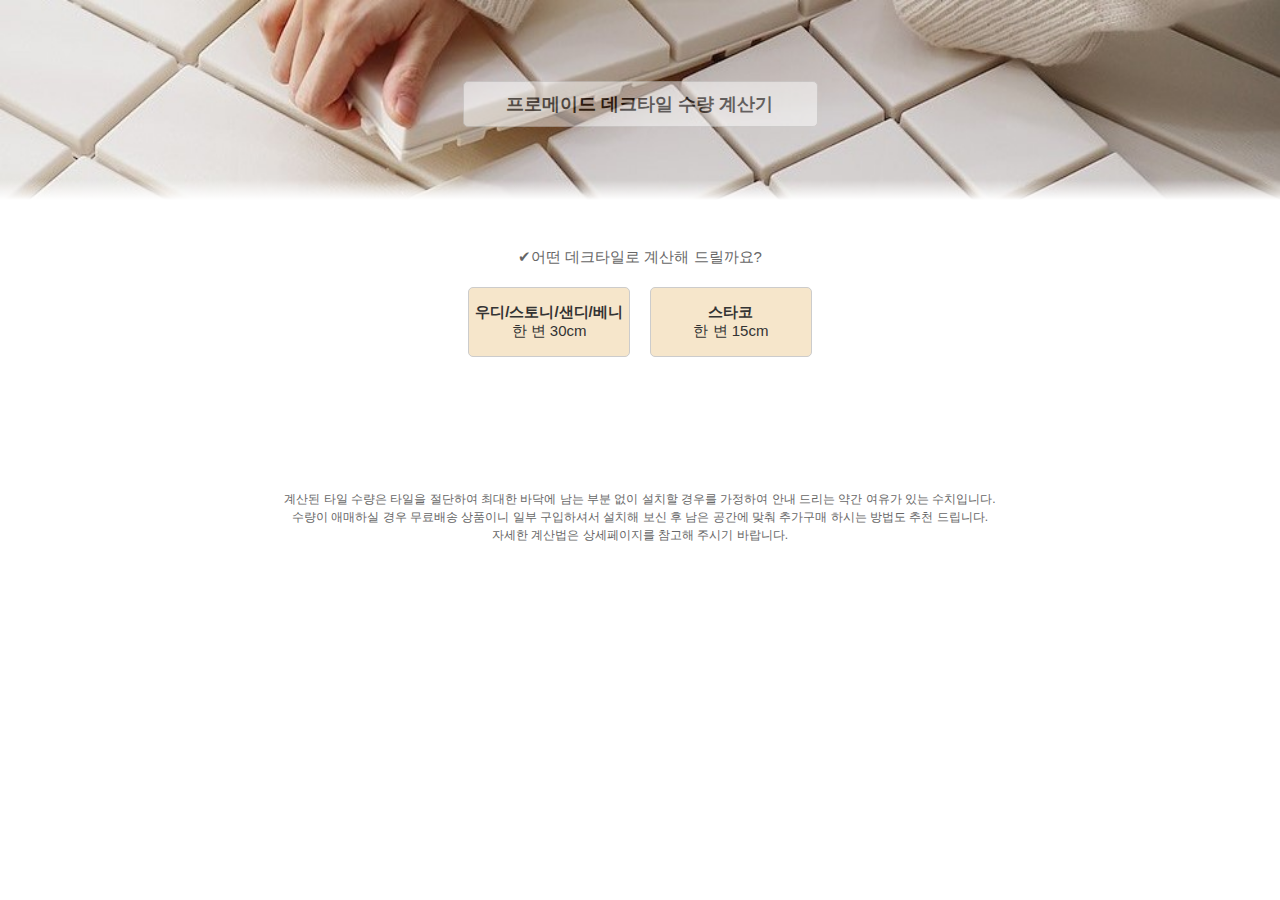
<file: index.html>
<!DOCTYPE html>
<html lang="en">
<head>
    <meta charset="UTF-8">
    <meta name="viewport" content="width=device-width, initial-scale=1.0">
    <title>데크타일 계산기</title>
    <link rel="stylesheet" href="main.css"></link>
</head>
<body>
    <div class="body">
        <div class="content">
            <div class="content-header">
                <p class="main_title">프로메이드 데크타일 수량 계산기</p>
                
            </div>
            <div class="content-body">
                <div class="section">
                    <div class="question">
                        <!-- <img src="./check.png">어떤 데크스타일로 계산해 드릴까요? -->
                        ✔어떤 데크타일로 계산해 드릴까요?
                    </div>
                    <div class="menu">
                        <a class="tile-button" data-tile="30" data-content="우디/스토니/샌디/베니" href="javascript:;"><span style="font-weight: bold;">우디/스토니/샌디/베니</span><br>한 변 30cm</a>
                        <a class="tile-button" data-tile="15" data-content="스타코" href="javascript:;"><span style="font-weight: bold;">스타코</span><br>한 변 15cm</a>
                    </div>
                </div>
                <div class="section question-2" style="display: none;">
                    <div class="question">
                        ✔데크타일을 설치하실 공간의 면적을 기입해 주세요.
                    </div>
                    <div class="size">
                        <input type="text" placeholder="가로" id="width">X
                        <input type="text" placeholder="세로" id="height">
                        (cm)
                        <div class="result-btn">
                            <a class="click" href="javascript:;" style="display: none;">결과 확인</a>
                        </div>
                    </div>
                </div>
            </div>
            <div class="content-footer" style="display: none;">
                <div class="result" id="result-text"></div>
            </div>
            <div class="footer">
                계산된 타일 수량은 타일을 절단하여 최대한 바닥에 남는 부분 없이 설치할 경우를 가정하여 안내 드리는 약간 여유가 있는 수치입니다.<br>
                수량이 애매하실 경우 무료배송 상품이니 일부 구입하셔서 설치해 보신 후 남은 공간에 맞춰 추가구매 하시는 방법도 추천 드립니다.<br>
                자세한 계산법은 상세페이지를 참고해 주시기 바랍니다.
            </div>
        </div>        
        
    </div>
    <script src="main.js"></script>
</body>
</html>
</file>
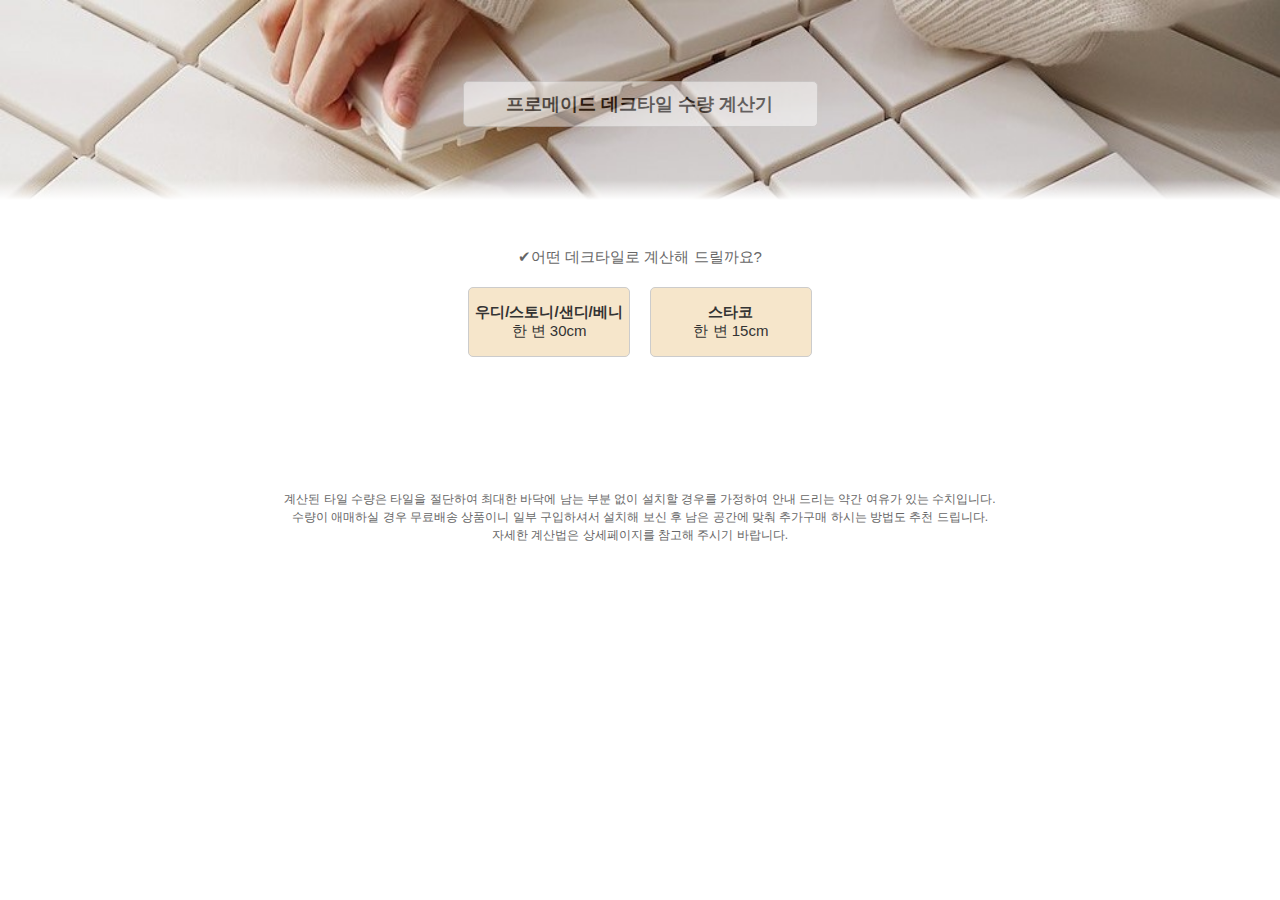
<file: main.html>
<!DOCTYPE html>
<html lang="en">
<head>
    <meta charset="UTF-8">
    <meta name="viewport" content="width=device-width, initial-scale=1.0">
    <title>Promade</title>
    <link rel="stylesheet" href="main.css"></link>
</head>
<body>
    <div class="body">
        <div class="content">
            <div class="content-header">
                <p class="main_title">프로메이드 데크타일 수량 계산기</p>
                
            </div>
            <div class="content-body">
                <div class="section">
                    <div class="question">
                        <!-- <img src="./check.png">어떤 데크스타일로 계산해 드릴까요? -->
                        ✔어떤 데크타일로 계산해 드릴까요?
                    </div>
                    <div class="menu">
                        <a class="tile-button" data-tile="30" data-content="우디/스토니/샌디/베니" href="javascript:;"><span style="font-weight: bold;">우디/스토니/샌디/베니</span><br>한 변 30cm</a>
                        <a class="tile-button" data-tile="15" data-content="스타코" href="javascript:;"><span style="font-weight: bold;">스타코</span><br>한 변 15cm</a>
                    </div>
                </div>
                <div class="section question-2" style="display: none;">
                    <div class="question">
                        ✔데크타일을 설치하실 공간의 면적을 기입해 주세요.
                    </div>
                    <div class="size">
                        <input type="text" placeholder="가로" id="width">X
                        <input type="text" placeholder="세로" id="height">
                        (cm)
                        <div class="result-btn">
                            <a class="click" href="javascript:;" style="display: none;">결과 확인</a>
                        </div>
                    </div>
                </div>
            </div>
            <div class="content-footer" style="display: none;">
                <div class="result" id="result-text"></div>
            </div>
            <div class="footer">
                계산된 타일 수량은 타일을 절단하여 최대한 바닥에 남는 부분 없이 설치할 경우를 가정하여 안내 드리는 약간 여유가 있는 수치입니다.<br>
                수량이 애매하실 경우 무료배송 상품이니 일부 구입하셔서 설치해 보신 후 남은 공간에 맞춰 추가구매 하시는 방법도 추천 드립니다.<br>
                자세한 계산법은 상세페이지를 참고해 주시기 바랍니다.
            </div>
        </div>        
        
    </div>
    <script src="main.js"></script>
</body>
</html>
</file>
<file: main.css>
/* 
사용 color
#728EA6
#8D99A5
#E2DEDB
#D9D3C7
#8C0E03 */

body {
    margin: 0;
    font-family: 'Apple SD Gothic Neo', 'Malgun Gothic', sans-serif;
}

.body {
    display: flex;
    flex-direction: column;
    align-items: center;
    height: 100vh;
    background-color: white;
}

.body .content {
    width: 100%;
    height: 100%;
    overflow: auto;
}

.content-header {
    display: flex;
    flex-direction: column;
    align-items: center;
    text-align: center;
    width: 100%;
    padding: 20px;
    box-sizing: border-box;
    background: linear-gradient(to bottom, rgba(255, 255, 255, 0) 90%, rgba(255, 255, 255, 1) 100%),
                        url('./background_crop2.jpg') no-repeat center top;
    background-size: cover;
    height: 200px;
    font-weight: bold;
    justify-content: center;
}

.content-header .main_title{
    margin-bottom: 10px;
    padding: 10px;
    font-size: 18px;
    border: 1px solid #ccc;
    border-radius: 5px;
    width: 333px;
    background-color:white;
    opacity: 0.5;
}

.content-header input {
    margin-bottom: 10px;
    padding: 10px;
    font-size: 18px;
    border: 1px solid #ccc;
    border-radius: 5px;
    width: 233px;
    background-color: white;
}

.content-header strong {
    font-size: 15px;
    color: #666;
    margin-bottom: 10px;
}

.content-body {
    display: flex;
    align-items: center;
    flex-direction: column;
    padding: 3%;
    text-align: center;
    margin-top: 10px;
}

.content-body img {
    margin-right: 10px;
    width: 20px;
    height: 20px;
}

.content-body div {
    font-size: 15px;
    color: #666;
}

.content-body .section{
    padding-bottom: 20px;
}

.question{
    display: flex;
    justify-content: center;
    padding-bottom: 10px;
}

.menu {
    display: flex;
    justify-content: center;
}

.menu a{
    display: inline-block;
    padding: 15px 0px;
    margin: 10px;
    text-align: center;
    text-decoration: none;
    color: #333;
    border: 1px solid #ccc;
    border-radius: 5px;
    background-color: #F6E6CB;
    min-width: 60%;
}
/* #728EA6
#8D99A5
#E2DEDB
#D9D3C7
#8C0E03 */

.result-btn a{
    display: inline-block;
    padding: 10px 35px;
    margin: 20px 0;
    text-align: center;
    text-decoration: none;
    color: #333;
    border: 1px solid #ccc;
    border-radius: 5px;
    background-color: white;
}

.menu .click{
    background-color: #E7D4B5;
}

.result-btn .click{
    background-color: #E7D4B5;
}

.size input{
    padding: 10px;
    font-size: 18px;
    border: 1px solid #ccc;
    border-radius: 5px;
    background-color: white;
    width: 90px;
}

.size input:first-child {
    margin-right: 5px;
}


.content-footer{
    display: flex;
    align-items: center;
    justify-content: center;
    flex-direction: column;
    text-align: center;
    padding: 10px;
    background-color: #B6C7AA;
}

.footer {
    padding: 5%;
    color: #666;
    text-align: center;
    font-size: 12px;
    line-height: 1.5;
    position: relative;
    bottom: 0;
    width: 80%;
    margin: 0 auto;
}
</file>
